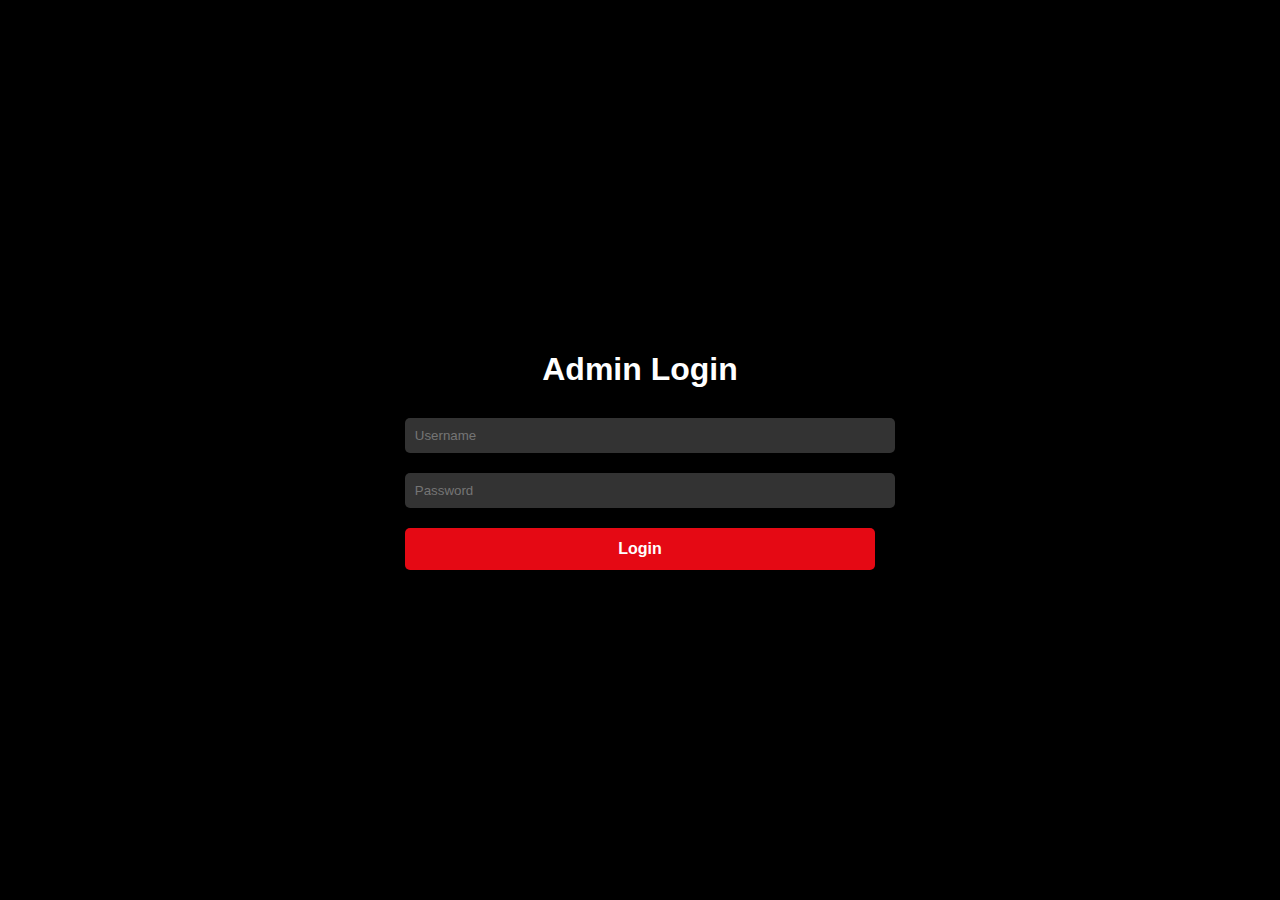
<file: login.html>
<!DOCTYPE html>
<html lang="en">
<head>
<meta charset="UTF-8">
<meta name="viewport" content="width=device-width, initial-scale=1.0">
<title>Netflix Admin Login</title>
<style>
  body {
    font-family: Arial, sans-serif;
    background-color: #000;
    color: #fff;
    margin: 0;
    padding: 0;
    display: flex;
    justify-content: center;
    align-items: center;
    height: 100vh;
  }

  .login-container {
    background-color: #000;
    padding: 40px;
    border-radius: 8px;
    box-shadow: 0px 0px 20px rgba(0, 0, 0, 0.8);
    text-align: center;
  }

  h1 {
    margin-bottom: 30px;
    font-size: 32px;
    font-weight: bold;
  }

  input[type="text"], input[type="password"] {
    width: 100%;
    padding: 10px;
    margin-bottom: 20px;
    border: none;
    border-radius: 5px;
    background-color: #333;
    color: #fff;
  }

  input[type="submit"] {
    width: 100%;
    padding: 12px;
    border: none;
    border-radius: 5px;
    background-color: #e50914;
    color: #fff;
    font-size: 16px;
    font-weight: bold;
    cursor: pointer;
  }

  input[type="submit"]:hover {
    background-color: #ff181e;
  }
</style>
</head>
<body>
  <div class="login-container">
    <h1>Admin Login</h1>
    <form id="loginForm">
      <input type="text" id="username" name="username" placeholder="Username" required>
      <input type="password" id="password" name="password" placeholder="Password" required>
      <input type="submit" value="Login">
    </form>
  </div>

  <script>
    document.getElementById("loginForm").addEventListener("submit", function(event) {
      event.preventDefault(); // Prevent form submission
      
      // Dummy authentication (replace with actual authentication logic)
      var username = document.getElementById("username").value;
      var password = document.getElementById("password").value;
      
      if (username === "admin" && password === "admin123") {
        // Redirect to home page
        window.location.href = "admin.html";
      } else {
        alert("Incorrect username or password");
      }
    });
  </script>
</body>
</html>
</file>
